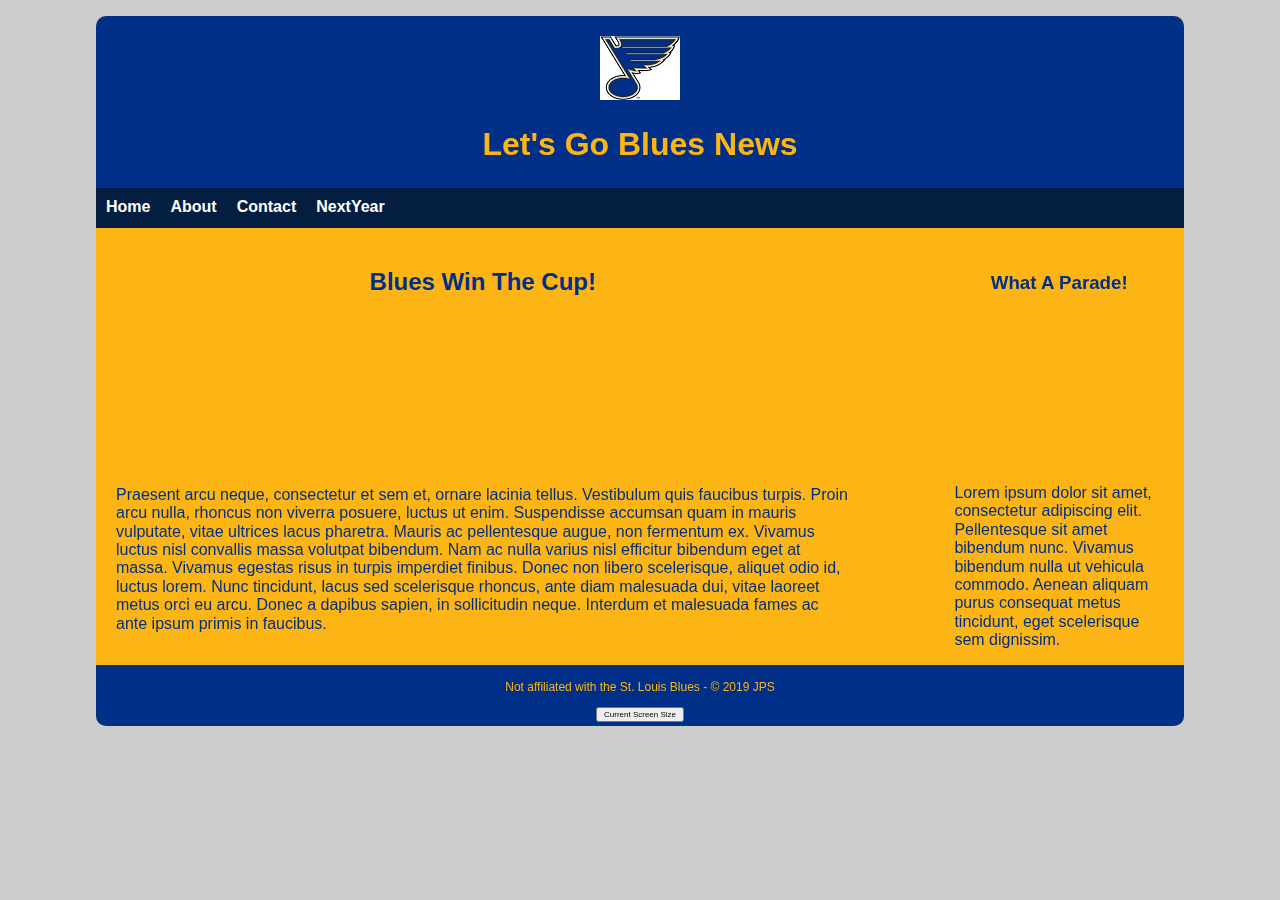
<file: index.html>
<!doctype html>
<html lang="en">
	<head>
		<!--	<meta> tags		-->
		<meta charset="utf-8">
		<meta http-equiv="X-UA-Compatible" 
			  content="IE=edge"> 
		<meta name="description" 
			  content="A St. Louis Blue Website">
		<meta name="keywords"
			  content="st. louis blues, hockey, stanley cup, champs">
			  
		<!--	title tags		-->
		<title>LGB | Home</title>
		
		<!--	CSS tags		-->
		<!--	Normalize.css	-->
		<link rel="stylesheet" 
			  href="css/normalize.css">
		
		<!--	style.css		-->
		<link rel="stylesheet" 
			  href="css/style.css">
	</head>
	
	<body>
		<div id="container">
			<header id="main-header">
				<!--	https://amylynnandrews.com/html-clickable-image/	-->
				<a href="#">
					<img src="images/logo-tn.jpg" 
						 alt="Blues Logo"
						 id="main-image">
				</a>
				
				<h1>Let's Go Blues News</h1>
			</header>
			
			<nav>
				<ul>
					<li><a href="#">Home</a></li>
					<li><a href="about.html">About</a></li>
					<li><a href="contact.html">Contact</a></li>
					<li><a href="nextyear.html">NextYear</a></li>
				</ul>
			</nav>
			
			<main>
				<section>
					<article>
						<h2>Blues Win The Cup!</h2>

						<!--	https://support.google.com/youtube/answer/171780?hl=en  -->
						<!--	https://help.viostream.com/hc/en-us/articles/115016053247-How-to-make-your-Iframe-embed-responsive-  -->
						<div id="iframeEndOfGame">
							<iframe width="100%" 
									height="100%" 
									src="https://www.youtube.com/embed/ErDYd6GO16o" 
									frameborder="0" 
									allow="accelerometer; 
									autoplay; 
									encrypted-media; 
									gyroscope; 
									picture-in-picture" 
									allowfullscreen>
							</iframe>
						</div>
					
						<p>
							Praesent arcu neque, consectetur et sem et, 
							ornare lacinia tellus. Vestibulum quis 
							faucibus turpis. Proin arcu nulla, rhoncus 
							non viverra posuere, luctus ut enim. 
							Suspendisse accumsan quam in mauris 
							vulputate, vitae ultrices lacus pharetra. 
							Mauris ac pellentesque augue, non fermentum 
							ex. Vivamus luctus nisl convallis massa 
							volutpat bibendum. Nam ac nulla varius nisl 
							efficitur bibendum eget at massa. Vivamus 
							egestas risus in turpis imperdiet finibus. 
							Donec non libero scelerisque, aliquet odio 
							id, luctus lorem. Nunc tincidunt, lacus sed 
							scelerisque rhoncus, ante diam malesuada dui, 
							vitae laoreet metus orci eu arcu. Donec a 
							dapibus sapien, in sollicitudin neque. 
							Interdum et malesuada fames ac ante ipsum 
							primis in faucibus.
						</p>
					</article>
					
					<aside>
						<h3>What A Parade!</h3>

						<div id="iframeParade">
							<iframe width="100%" 
									height="100%" 
									src="https://www.youtube.com/embed/hTrVQhX5_FA" 
									frameborder="0" 
									allow="accelerometer; 
									autoplay; 
									encrypted-media; 
									gyroscope; 
									picture-in-picture" 
									allowfullscreen>
							</iframe>
						</div>
						
						<p>
							Lorem ipsum dolor sit amet, consectetur 
							adipiscing elit. Pellentesque sit amet 
							bibendum nunc. Vivamus bibendum nulla ut 
							vehicula commodo. Aenean aliquam purus 
							consequat metus tincidunt, eget scelerisque 
							sem dignissim.
						</p>
					</aside>
				</section>
			</main>
		
			<div class="clearfix"></div>
			
			<footer>
				<div id="footer">
					<p>Not affiliated with the St. Louis Blues - &copy; 2019 JPS</p>
					<input type="button" 
						   value="Current Screen Size"
						   onclick="displayCurrentScreenSize();">
				</div>
			</footer>
		</div>
				
		<script type="text/javascript">
			function displayCurrentScreenSize()
			{
				var w = window.innerWidth;
				var h = window.innerHeight;
				alert("Width: " +  w  + "\nHeight: " + h);
			}
		</script>
	</body>
</html>
</file>
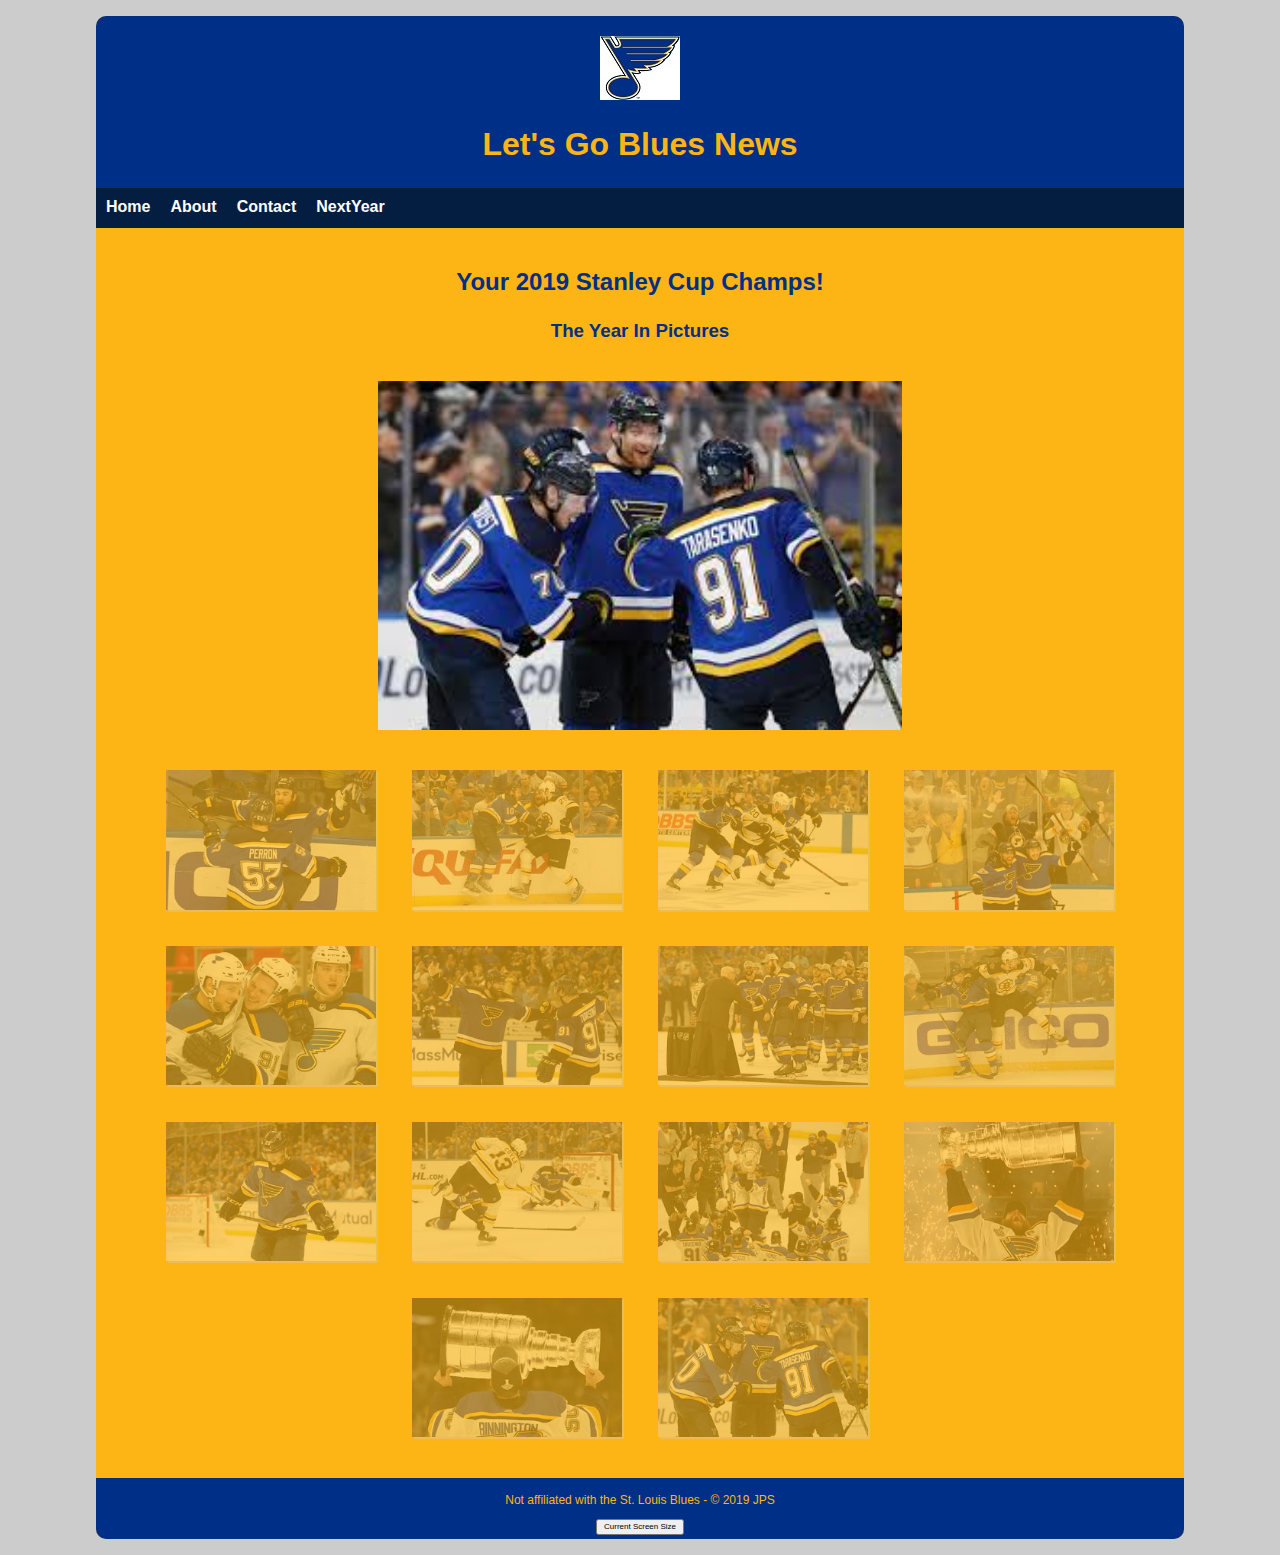
<file: about.html>
<!doctype html>
<html lang="en">
	<head>
		<!--	<meta> tags		-->
		<meta charset="utf-8">
		<meta http-equiv="X-UA-Compatible" 
			  content="IE=edge"> 
		<meta name="description" 
			  content="A St. Louis Blue Website">
		<meta name="keywords"
			  content="st. louis blues, hockey, stanley cup, champs">
			  
		<!--	title tags		-->
		<title>LGB | About</title>
		
		<!--	CSS tags		-->
		<!--	Normalize.css	-->
		<link rel="stylesheet" 
			  href="css/normalize.css">
		
		<!--	style.css		-->
		<link rel="stylesheet" 
			  href="css/style.css">
	</head>
	
	<body>
		<div id="container">
			<header id="main-header">
				<!--	https://amylynnandrews.com/html-clickable-image/	-->
				<a href="index.html">
					<img src="images/logo-tn.jpg" 
						 alt="Blues Logo"
						 id="main-image">
				</a>
				
				<h1>Let's Go Blues News</h1>
			</header>
			
			<nav>
				<ul>
					<li><a href="index.html">Home</a></li>
					<li><a href="#">About</a></li>
					<li><a href="contact.html">Contact</a></li>
					<li><a href="nextyear.html">NextYear</a></li>
				</ul>
			</nav>
			
			<main>
				<h2 id=transitionsH2">Your 2019 Stanley Cup Champs!</h2>
				<h3 id=transitionsH3">The Year In Pictures</h3>
				
				<div id="feature">
					 <img src="images/01.jpg"
						  alt="Main Image"
						  id="featureImg"
						  name="featureImg">
				</div>
				
				<div id="thumbs">
					<img src="images/02.jpg">
					<img src="images/03.jpg">
					<img src="images/04.jpg">
					<img src="images/05.jpg">
					<img src="images/06.jpg">
					<img src="images/07.jpg">
					<img src="images/08.jpg">
					<img src="images/09.jpg">
					<img src="images/10.jpg">
					<img src="images/11.jpg">
					<img src="images/12.jpg">
					<img src="images/13.jpg">
					<img src="images/14.jpg">
					<img src="images/01.jpg">
				</div>
			</main>
		
			<div class="clearfix"></div>
			
			<footer>
				<div id="footer">
					<p>Not affiliated with the St. Louis Blues - &copy; 2019 JPS</p>
					<input type="button" 
						   value="Current Screen Size"
						   onclick="displayCurrentScreenSize();">
				</div>
			</footer>
		</div>
		
		<script>
			//	Make function available after <head> loads
			window.onload = function() {
				//	Create an array using the 14 images
				const images = document.getElementsByTagName("img");
				
				//	Loop through the images array.  Add a click listener
				//	to each image, so that when it is clicked, it will
				//	replace the current featured image above thumbnails.
				//alert("Debug!!!  The length of the images is: " + images.length );
				for (var i = 2; i < images.length; ++i)
				{
					images[i].addEventListener('click', function() {
						let loc = this.src;
						
						document.getElementById('featureImg').src = loc;							
					});
				}
			}
		</script>
				
		<script type="text/javascript">
			function displayCurrentScreenSize()
			{
				var w = window.innerWidth;
				var h = window.innerHeight;
				alert("Width: " +  w  + "\nHeight: " + h);
			}
		</script>
	</body>
</html>
</file>
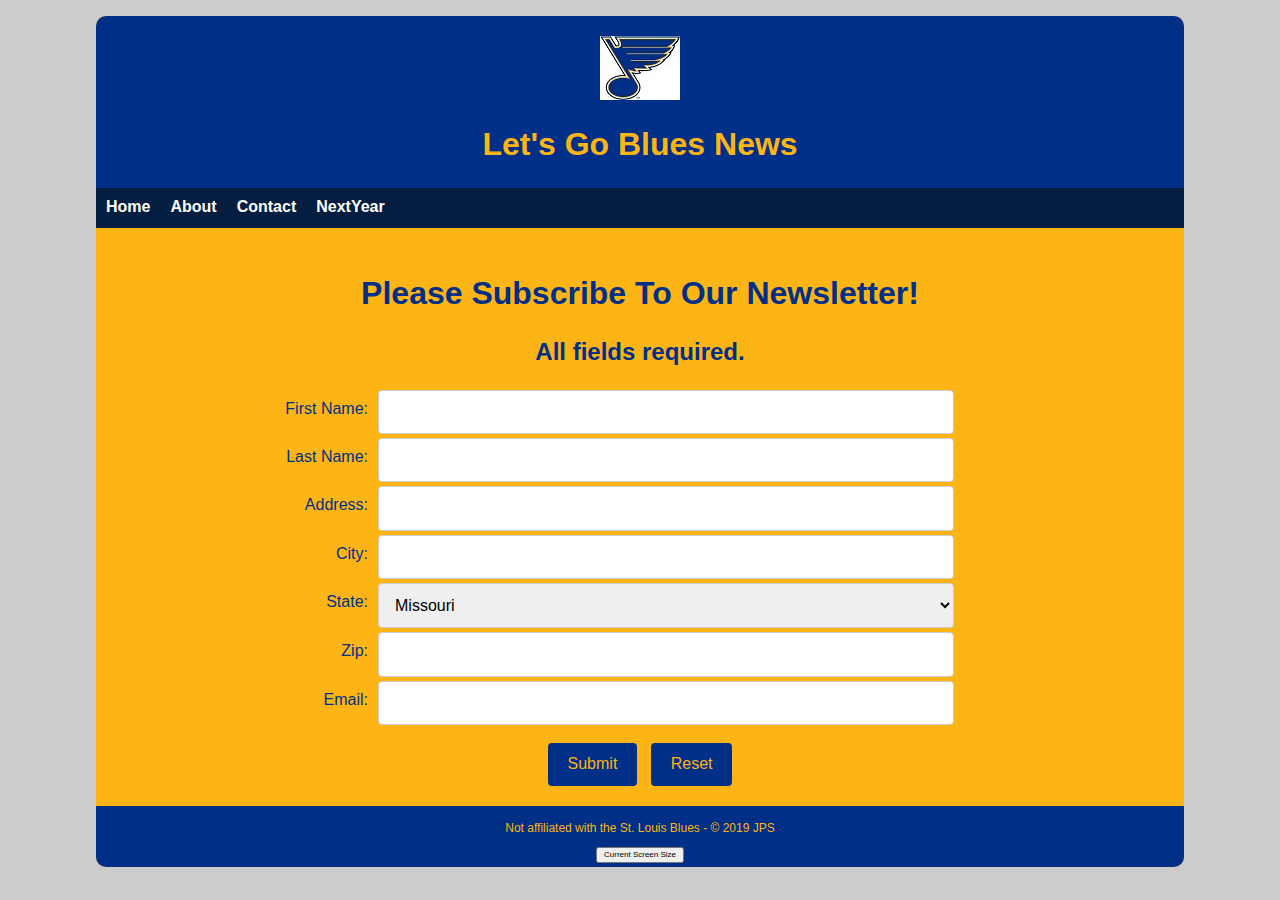
<file: contact.html>
<!doctype html>
<html lang="en">
	<head>
		<!--	<meta> tags		-->
		<meta charset="utf-8">
		<meta http-equiv="X-UA-Compatible" content="IE=edge"> 
		<meta name="description" content="A St. Louis Blue Website">
		<meta name="keywords"
			  content="st. louis blues, hockey, stanley cup, champs">
			  
		<!--	title tags		-->
		<title>LGB | Contact</title>
		
		<!--	CSS tags		-->
		<!--	Normalize.css	-->
		<link rel="stylesheet" href="css/normalize.css">
		
		<!--	style.css		-->
		<link rel="stylesheet" href="css/style.css">
	</head>
	
	<body>
		<div id="container">
			<header id="main-header">
				<!--	https://amylynnandrews.com/html-clickable-image/	-->
				<a href="index.html">
					<img src="images/logo-tn.jpg" 
						 alt="Blues Logo"
						 id="main-image">
				</a>
				
				<h1>Let's Go Blues News</h1>
			</header>
			
			<nav>
				<ul>
					<li><a href="index.html">Home</a></li>
					<li><a href="about.html">About</a></li>
					<li><a href="#">Contact</a></li>
					<li><a href="nextyear.html">NextYear</a></li>
				</ul>
			</nav>
			
			<main>
				<h2 id="subscribeH2">
					Please Subscribe To Our Newsletter!
				</h2>
				
				<h3 id="subscribeH3">
					All fields required.
				</h3>

				<div id="formDiv">
					<!--	https://www.w3schools.com/howto/howto_css_responsive_form.asp	-->
					<form method="post"
						  action=""
						  id="contact-form">
						<div class="row">
							<div class="col-25">
								<label for="firstName">
									   First Name:
								</label>
							</div>
							<div class="col-75">
								<input type="text"
									   id="firstName"
									   name="firstName"
									   required>
							</div>
						</div>
						
						<div class="row">
							<div class="col-25">
								<label for="lastName">
									   Last Name:
								</label>
							</div>
							<div class="col-75">
								<input type="text"
									   id="lastName"
									   name="lastName"
									   required>
							</div>
						</div>
						
						<div class="row">
							<div class="col-25">
								<label for="address">
									   Address:
								</label>
							</div>
							<div class="col-75">
								<input type="text"
									   id="address"
									   name="address"
									   required>
							</div>
						</div>

						<div class="row">
							<div class="col-25">
								<label for="city">
									   City:
								</label>
							</div>
							<div class="col-75">
								<input type="text"
									   id="city"
									   name="city"
									   required>
							</div>
						</div>
						
						<!--	https://www.freeformatter.com/usa-state-list-html-select.html  -->
						<div class="row">
							<div class="col-25">
								<label for="state">
									   State:
								</label>
							</div>
							<div class="col-75">
								<select>
									<option value="AL">Alabama</option>
									<option value="AK">Alaska</option>
									<option value="AZ">Arizona</option>
									<option value="AR">Arkansas</option>
									<option value="CA">California</option>
									<option value="CO">Colorado</option>
									<option value="CT">Connecticut</option>
									<option value="DE">Delaware</option>
									<option value="DC">District Of Columbia</option>
									<option value="FL">Florida</option>
									<option value="GA">Georgia</option>
									<option value="HI">Hawaii</option>
									<option value="ID">Idaho</option>
									<option value="IL">Illinois</option>
									<option value="IN">Indiana</option>
									<option value="IA">Iowa</option>
									<option value="KS">Kansas</option>
									<option value="KY">Kentucky</option>
									<option value="LA">Louisiana</option>
									<option value="ME">Maine</option>
									<option value="MD">Maryland</option>
									<option value="MA">Massachusetts</option>
									<option value="MI">Michigan</option>
									<option value="MN">Minnesota</option>
									<option value="MS">Mississippi</option>
									<option value="MO" selected>Missouri</option>
									<option value="MT">Montana</option>
									<option value="NE">Nebraska</option>
									<option value="NV">Nevada</option>
									<option value="NH">New Hampshire</option>
									<option value="NJ">New Jersey</option>
									<option value="NM">New Mexico</option>
									<option value="NY">New York</option>
									<option value="NC">North Carolina</option>
									<option value="ND">North Dakota</option>
									<option value="OH">Ohio</option>
									<option value="OK">Oklahoma</option>
									<option value="OR">Oregon</option>
									<option value="PA">Pennsylvania</option>
									<option value="RI">Rhode Island</option>
									<option value="SC">South Carolina</option>
									<option value="SD">South Dakota</option>
									<option value="TN">Tennessee</option>
									<option value="TX">Texas</option>
									<option value="UT">Utah</option>
									<option value="VT">Vermont</option>
									<option value="VA">Virginia</option>
									<option value="WA">Washington</option>
									<option value="WV">West Virginia</option>
									<option value="WI">Wisconsin</option>
									<option value="WY">Wyoming</option>
								</select>
							</div>
						</div>
						
						<div class="row">
							<div class="col-25">
								<label for="zip">
									   Zip:
								</label>
							</div>
							<!--	http://html5pattern.com/Postal_Codes	-->
							<div class="col-75">
								<input type="text"
									   id="zip"
									   name="zip"
									   pattern="(\d{5}([\-]\d{4})?)"
									   required>
							</div>
						</div>
						
						<div class="row">
							<div class="col-25">
								<label for="email">
									   Email:
								</label>
							</div>
							<div class="col-75">
								<input type="email"
									   id="email"
									   name="email"
									   pattern="(?:[a-z0-9!#$%&'*+/=?^_`{|}~-]+(?:\.[a-z0-9!#$%&'*+/=?^_`{|}~-]+)*|"(?:[\x01-\x08\x0b\x0c\x0e-\x1f\x21\x23-\x5b\x5d-\x7f]|\\[\x01-\x09\x0b\x0c\x0e-\x7f])*")@(?:(?:[a-z0-9](?:[a-z0-9-]*[a-z0-9])?\.)+[a-z0-9](?:[a-z0-9-]*[a-z0-9])?|\[(?:(?:25[0-5]|2[0-4][0-9]|[01]?[0-9][0-9]?)\.){3}(?:25[0-5]|2[0-4][0-9]|[01]?[0-9][0-9]?|[a-z0-9-]*[a-z0-9]:(?:[\x01-\x08\x0b\x0c\x0e-\x1f\x21-\x5a\x53-\x7f]|\\[\x01-\x09\x0b\x0c\x0e-\x7f])+)\])"
									   required>
							</div>
						</div><br>
						
						<div class="row">
							<div id="buttons">
						
							<input type="submit"
								   id="submit"
								   name="submit"
								   value="Submit">&nbsp;&nbsp;
							<input type="reset"
								   id="reset"
								   name="reset"
								   value="Reset">
							</div>
						</div>
					</form>
				</div>
			</main>
			
			<div class="clearfix"></div>
			
			<footer id="footer">
				<p>
					Not affiliated with the St. Louis Blues 
					- &copy; 2019 JPS
				</p>
				<input type="button" 
					   value="Current Screen Size"
					   onclick="displayCurrentScreenSize();">
			</footer>
		</div>
				
		<script type="text/javascript">
			function displayCurrentScreenSize()
			{
				var w = window.innerWidth;
				var h = window.innerHeight;
				alert("Width: " +  w  + "\nHeight: " + h);
			}
		</script>
	</body>
</html>
</file>
<file: css/style.css>
/*	Global settings	*/

/*	https://www.w3schools.com/cssref/css3_pr_box-sizing.asp	*/
*
{
	box-sizing: border-box;
}

body
{
	font-family: arial, helvetica, sans-serif;
	background: #ccc;
	font-size: 1rem;
}

#container
{
	width: 85%;
	background-color: #FCB514;
	color: #002F87;
	margin: 1rem auto;
	border-radius: 0.625rem;
	overflow: auto;
}

ul
{
	padding: 0;
	margin: 0;
}

/*	Page-Agnostic CSS	*/
h2, h3
{
	text-align: center;
}

h3
{
	margin-top: 1.5rem;
	margin-bottom: 1.25rem;
}

nav
{
	height: 2.5rem;
	background-color: #041E42;
	overflow: hidden;
}

nav ul li
{
	float: left;
	padding: 0.625rem 0.625rem 0 0.625rem;
	list-style-type: none;
}

nav ul li a
{
	color: #fff;
	text-decoration: none;
	font-weight: bold;
}

nav ul li a:hover
{
	color: #ccc;
}

.clearfix
{
	clear: both;
}


/*	Main Page CSS	*/
main
{
	padding: 1.25rem;
}

#main-image
{
	padding-top: 1rem;
}

header#main-header
{
	background-color: #002F87;
	color: #FCB514;
	text-align: center;
	padding: 0.25rem;
}

article
{
	width: 70%;
	float: left;
}

aside
{
	width: 20%;
	float: right;
}

/*	About Page CSS		*/
h2#transitionsH2
{
	font-size: 2rem;
}

h3#transitionsH3
{
	font-size: 1.5srem;
}

#feature,
#thumbs
{
	text-align: center;
}

#feature img
{
	width: 50%;
	margin-top: 1.25rem;
	margin-bottom: 1.25rem;
}

#thumbs img
{
	width: 20%;
	margin: 1rem;
	opacity: 0.35;
	box-shadow: 2px 2px #ccc;
}

#thumbs img:hover
{
	opacity: 1.0;
	transition: opacity 1s;
	transition-delay: 1s;
	transform: rotate(5deg);
	transform: scale(1.2, 1.2);
}

/*	Contact Page CSS	*/
#subscribeH2
{
	font-size: 2rem;
	font-weight: bold;
}

#subscribeH3
{
	font-size: 1.5rem;
	font-weight: bold;
}

label
{
	padding: 0.625rem 0.625rem 0.625rem 0;
	display: inline-block;
	text-align: right;
}

input[type=text],
input[type=email],
select
{
	width: 100%;
	padding: 0.75rem;
	border: 1px solid #ccc;
	border-radius: 0.25rem;
}

#submit,
#reset,
#calculate,
#newNumber
{
	background-color: #002F87;
	color: #FCB514;
	padding: 0.75rem 1.25rem;
	border: none;
	border-radius: 0.25rem;
	cursor: pointer;
}

#buttons
{
	text-align: center;
}

#submit:hover,
#reset:hover,
#calculate:hover,
#newNumber:hover
{
	background-color: #000;
	color: #fff;
}

.col-25
{
	float: left;
	width: 25%;
	text-align: right;
	margin-top: 0.25rem;
}


.col-75
{
	float: left;
	width: 55%;
	margin-top: 0.25rem;
}

/*	https://www.w3schools.com/howto/howto_css_clearfix.asp	*/
.row:after
{
	content: "";
	display: table;
	clear: both;
}

/*	NextYear Page CSS	*/
#ball
{
	margin: 0 auto;
	text-align: center;
	margin-bottom: 1rem;
}

#table
{
	background-color: #002F87;
	color: #FCB514;
	width: 100%;
	padding: 1rem;
	margin: 0 auto;
	margin-bottom: 1rem;
	text-align: center;
}

.centerMe label,
.centerMe input[type=text]
{
/*	width: 40rem;	*/
	font-weight: bold;
	font-size: 1rem;
	text-align: left;
}

/*.centerMe input[type=text]
{
	width: 40rem;
	margin-bottom: 0.5rem;
}*/

span
{
	color: red;
	font-weight: bold;
}

span.spaces
{
	margin-left: 15px;
}

/*	Footer CSS	*/
#footer
{
	background-color: #002F87;
	color: #FCB514;
	text-align: center;
	padding: 0.25rem;
	font-size: 0.5rem;
	margin: 0 auto;
}

/*
	Media Queries	
	-------------
	
	Please see the following URL:
	https://stackoverflow.com/questions/13847755/css-media-queries-for-screen-sizes
*/
@media screen and (min-width: 250px) and (max-width: 900px)
{
	article, aside
	{
		width: 100%;
		float: none;
	}
  
	h1, h2, h3, p
	{
		text-align: center;
		font-size: 0.75rem;
	}
  
	nav ul li a
	{
		font-size: 0.66rem;
	}
} 

@media screen and (min-width: 250px) and (max-width: 500px)
{
	#subscribeH2,
	#transitionsH2
	{
		font-size: 1rem;
	}
	
	#subscribeH3,
	#transitionsH3
	{
		font-size: 0.75rem;
	}
	
	#footer p
	{
		font-size: 0.5rem;
	}
	
	#submit
	{
		margin: 0;
	}
}

@media screen and (min-width: 501px)
{
	#footer p
	{
		font-size: 0.75rem;
	}
}

@media screen and (max-width: 600px)
{
	.col-25, 
	.col-75, 
	input[type=submit],
	input[type=reset],
	{
		float: none;
		width: 100%;
		margin-top: 0;
	}
	
	.col-25
	{
		text-align: left;
	}
	
	input[type=submit],
	input[type=reset]
	{
		margin-bottom: 0.25rem;
	}
	
	label
	{
		font-size: 0.75rem;
	}
}

@media screen and (max-width: 600px)
{
	#submit,
	#reset,
	#calculate,
	#newNumber
	{
		float: none;
		width: 100%;
		margin-top: 0;
		margin-bottom: 0.25rem;
	}
}

@media screen and (min-width: 501px) and (max-width: 715px)
{
	#subscribeH2,
	#transitionsH2
	{
		font-size: 1rem;
	}
	
	#subscribeH3,
	#transitionsH3
	{
		font-size: 0.75rem;
	}
}

@media screen (max-width: 664px)
{
	form .centerMe label
	{
		display: block;
	}
	
	form .centerMe input[type=text]
	{
		width 100%;
	}
}
</file>
